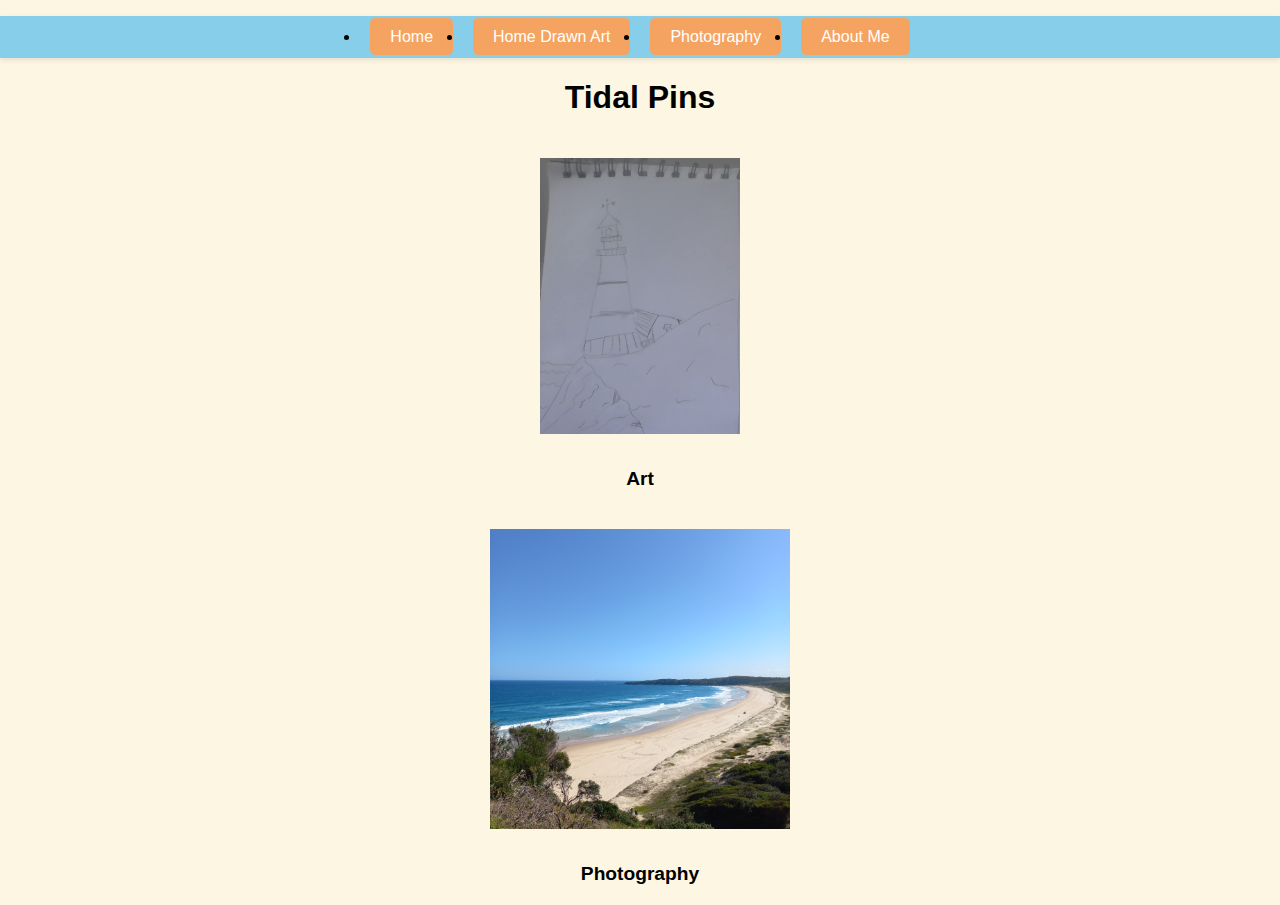
<file: index.html>
<!DOCTYPE html>
<html lang="en">
<head>
  <meta charset="UTF-8">
  <title>Tidal Pins</title>
  <link rel="stylesheet" href="main.css">
</head>
<body>

  <nav>
  <ul class="navbar">
    <li><a href="index.html">Home</a></li>
    <li><a href="Home_Drawn_Art.html">Home Drawn Art</a></li>
    <li><a href="Photograogy.html">Photography</a></li>
    <li><a href="AboutMe.html">About Me</a>
  </ul>
</nav>


  <h1> Tidal Pins </h1>

  <div class="image-buttons">
    <!-- Left Image Button: Art -->
    <div class="image-button">
      <button onclick="window.location.href='Home_Drawn_Art.html'" style="border:none; background:none; padding:0;">
        <img src="Lighthouse.png" alt="cute strawberry">
      </button>
      <p>Art</p>

   <!-- Right Image Button: Photo -->
    <div class="image-button"> 
      <button onclick="window.location.href='Photograogy.html'" style="border:none; background:none; padding:0;">
        <img src="sealsrockmountain.png.jpg" alt="mountains" style="width:300px;">
      </button>
      <p>Photography</p> 
</body>
</html>
</file>
<file: main.css>
body {
      margin: 0;
      font-family: 'Segoe UI', sans-serif;
      background-color: #fdf6e3; /* sandy background */
    }

    .navbar/* for the navigation bar */ {
      background-color: #87ceeb; /* sky blue */
      display: flex;
      justify-content: center;/* makes it in the center */
      padding: 12px 0;
      box-shadow: 0 2px 5px rgba(0,0,0,0.1);
    }

    .navbar a /* also for the bar  */ {
      color: #fff;
      background-color: #f4a460; /* sandy orange */
      margin: 0 10px;
      padding: 10px 20px;
      text-decoration: none;
      border-radius: 5px;
      transition: background-color 0.3s ease;
    }

    .navbar a:hover /* when you hover over the bar */ {
      background-color: #ffa07a; /* coral */
    }

  img{/* for the image */
    width: 29%;
    margin-left: 0;
    margin: 20px;
  }
h1{
  text-align: center;
}
button img {
  width: 49%;
  max-width: 600px; 
  height: auto;
}

.image-buttons {
      display: flex;
      justify-content: center;
      gap: 30px;
      margin-top: 0px;
    }

    .image-button {
      text-align: center;
    }

    .image-button img {
      width: 200px; 
      cursor: pointer;
    }

    .image-button p {
      margin-top: 10px;
      font-size: 1.2em;
      font-weight: bold;
    }
    p{
     font-size: medium;
    }
    span{
      color: coral;
    }
</file>
